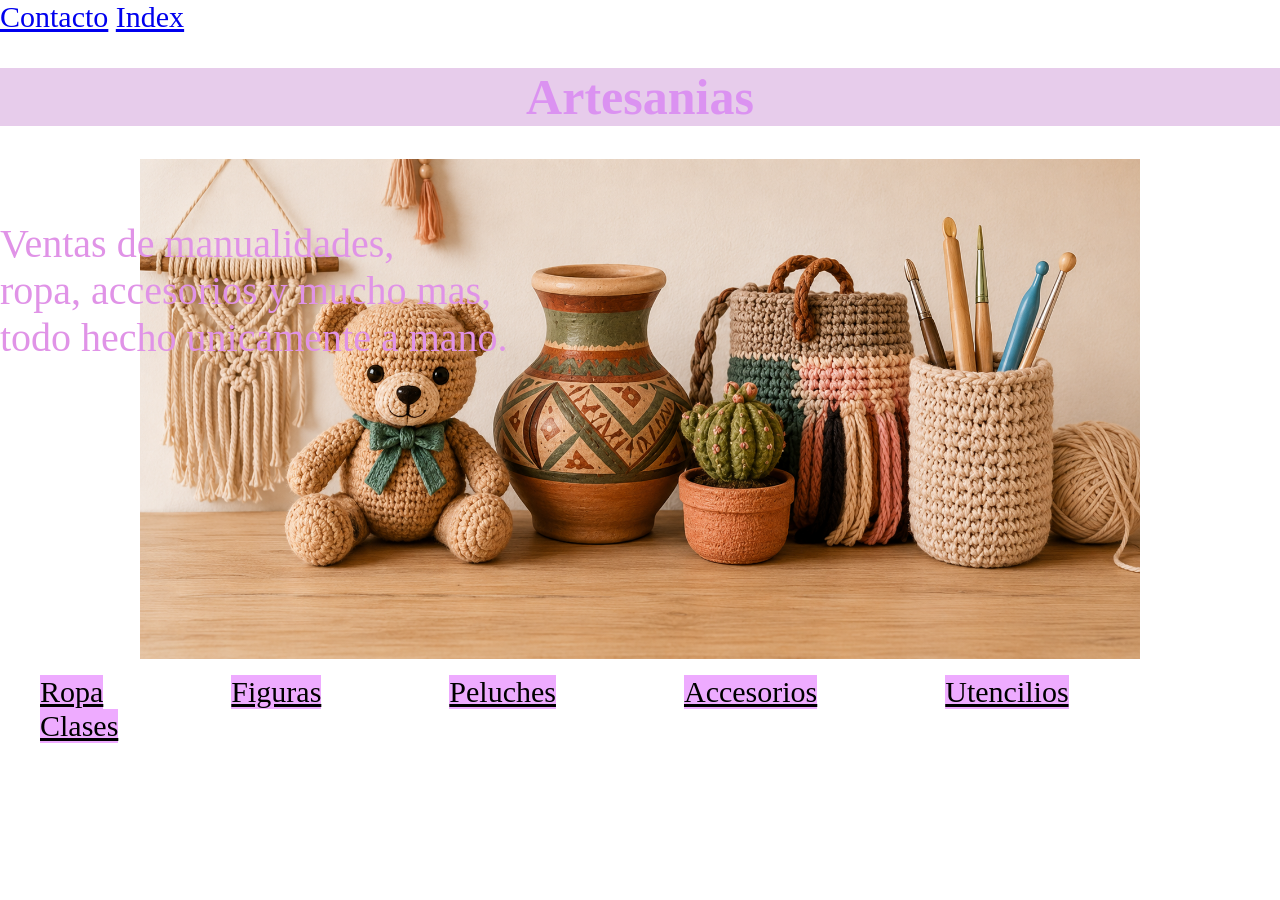
<file: index.html>
<!doctype html>
<html>
  <head>
    <title>Inicio</title>
    <link rel="stylesheet" href="Styles/styles.css" />
  </head>
  <body>
    <header>
      <nav class="menu">
        <a href="/Contacto.html">Contacto</a>
        <a href="/">Index</a>
     
    </nav>
        <h1 class="titulo">
            Artesanias
        </h1>
    
        <img id="banner" src="Images/art.png">
        

        
    
    
    </header>
   
   
    <main>
     <p name="descripcion"> Ventas de manualidades, <br> ropa, accesorios y mucho mas, <br> todo hecho unicamente a mano.</p> 

        <ul >
            <li class="lista">
            Ropa
            </li> 

             <li class="lista">
            Figuras
            </li> 

             <li class="lista">
            Peluches
            </li> 

             <li class="lista">
            Accesorios
            </li> 

             <li class="lista">
            Utencilios
            </li> 

              <li class="lista">
            Clases
            </li> 

        </ul>


    </main>
    <footer>
      <!-- Nunca elimines este comentario -->
    </footer>
  </body>
</html>
</file>
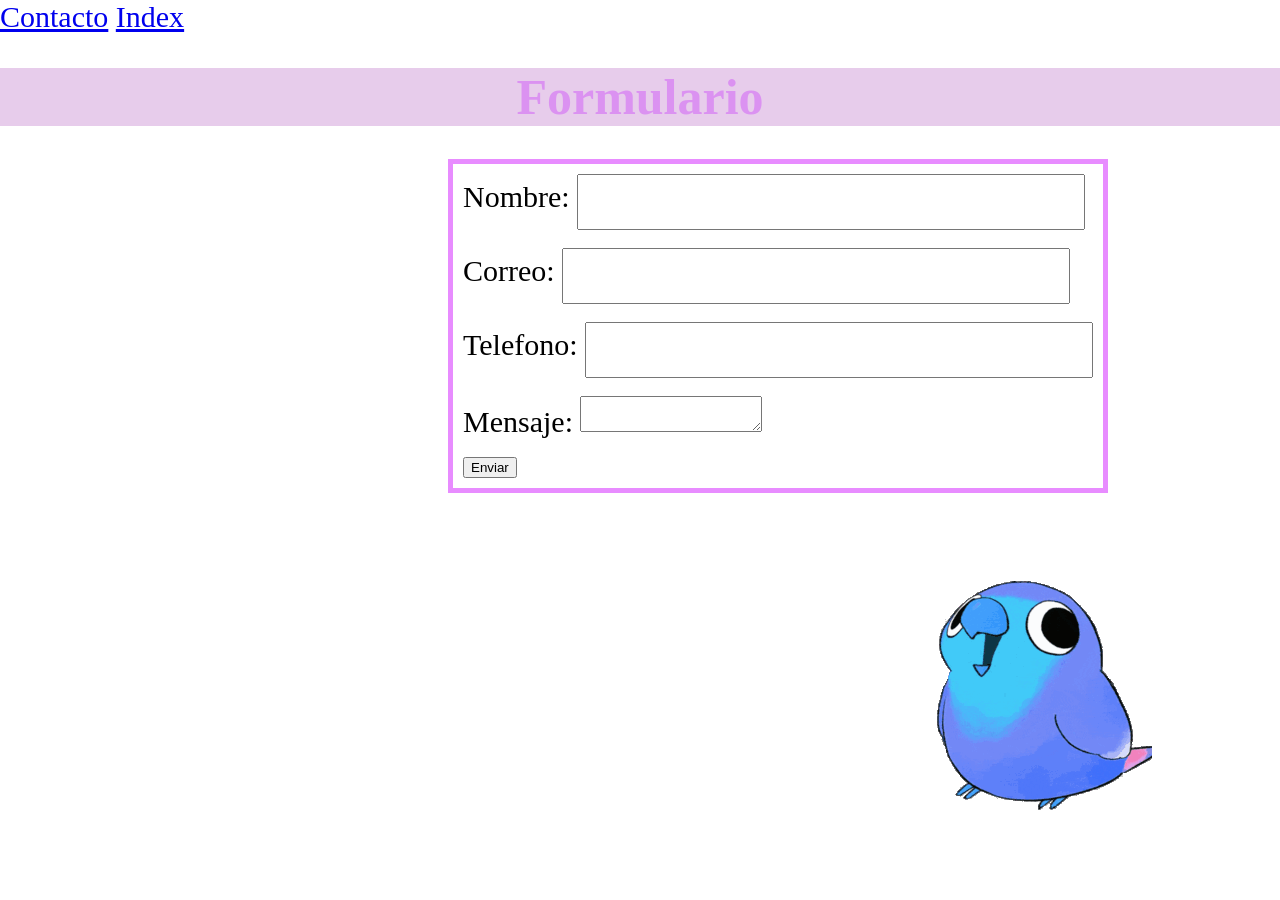
<file: Contacto.html>
<!doctype html>
<html>
  <head>
    <title>Contacto</title>
    <link rel="stylesheet" href="Styles/styles.css" />
  </head>
  <body>
    <header>
        <nav class="menu">
        <a href="/Contacto.html">Contacto</a>
        <a href="/">Index</a>
      </nav>

      <h1 class="titulo">Formulario</h1>
      
    </header>
    <main>
      <form action="/index.html">
        <label>Nombre: </label>
        <input type="text" name="nombre" />

        <br /><br />

        <label>Correo: </label>
        <input type="email" name="correo" />

        <br /><br />

        <label>Telefono: </label>
        <input type="number" name="numero" />

        <br /><br />

        <label>Mensaje: </label>
        <textarea name="Mensaje"></textarea>

        <br /><br />

        <button type="submit">Enviar</button>
      </form>
      <img id="papagaio" src="Images/bird-parrot.gif">
    </main>

    <footer>
      <!-- Nunca elimines este comentario -->
    </footer>
  </body>
</html>
</file>
<file: Styles/styles.css>
.verificacion-docente {
  border: 3px dotted purple;
}

body{
    margin: 0;
    padding: 0;
}

.titulo{
    color: rgb(219, 146, 241); font-size:50px;
    background-color: rgb(231, 204, 235);
    text-align: center;
    position: sticky;
}

#banner {
    display: block;
    margin: auto;
    width: 1000px;
}

main p{
    font-size: 40px;
    color: rgb(224, 147, 231);
    position: absolute;
    top:  20%;
    

}

.lista {
    display: inline-block;
    margin-right: 10%;
    font-size: 30px;
    background-color: rgb(238, 171, 255);
    text-decoration: underline;
}

.menu {
    font-size: 30px;
   
}

form{
    border:solid 5px;
    display: inline-block;
    border-color:rgb(232, 140, 255);
    padding: 10px;
    position: relative;
    left: 35%
}

form label {
    font-size: 30px;
}

input{
    width: 500px;
    height: 50px;
    
}

#papagaio {
    position: fixed;
    right: 10%;
    bottom: 10%;
}
</file>
